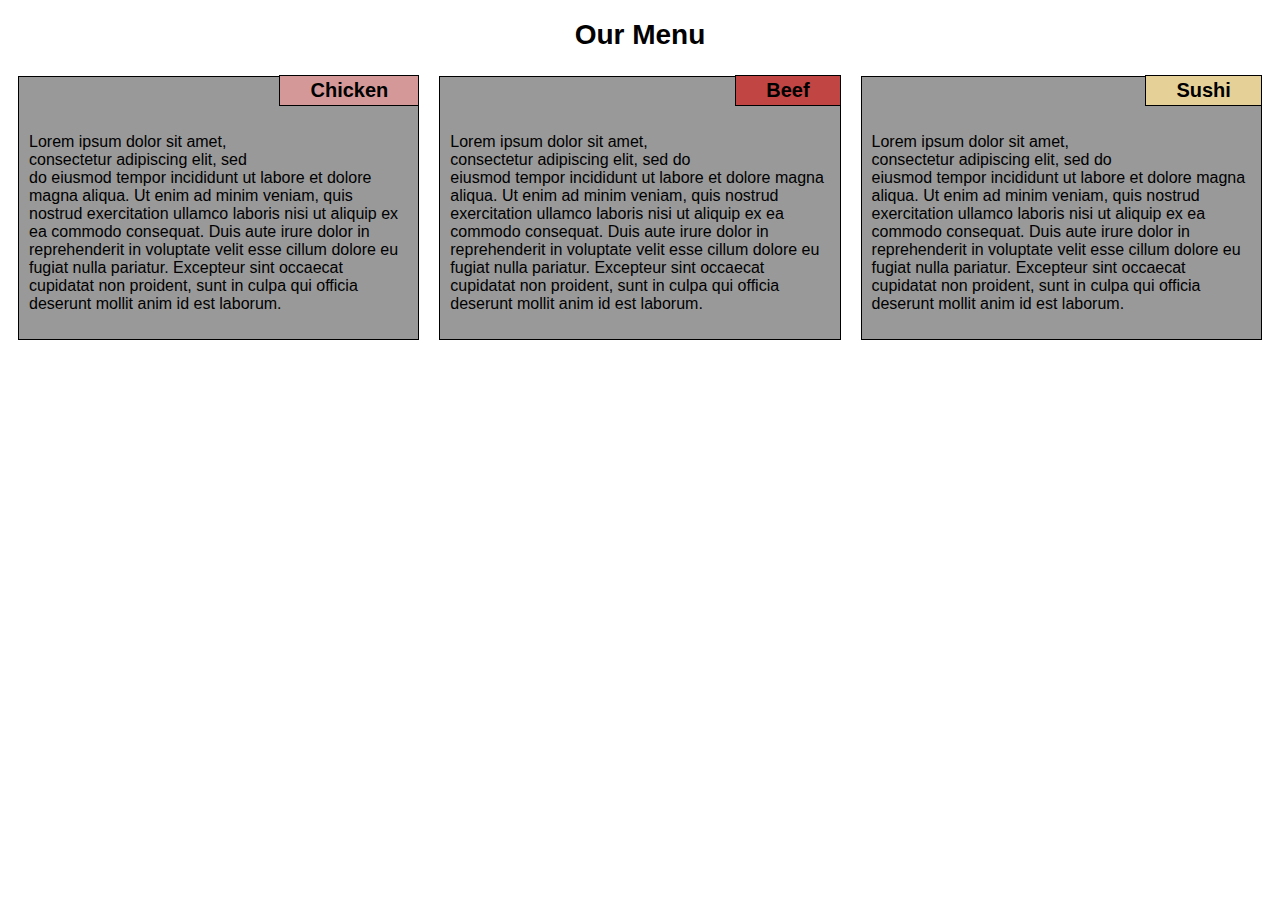
<file: module2_solution/index.html>
<!DOCTYPE html>
<html>
<head>
<meta charset="utf-8">
<meta name="viewport" content="width=device-width, initial-scale=1">
<title>Assigment Solution for Module 2</title>
<link rel="stylesheet" href="css/styles.css">

</head>
<body>
<h1>Our Menu</h1>

<div class="col-lg-4 col-md-6 col-sm-12">
<section>
  <h2 id="header1">Chicken</h2>
      <p>Lorem ipsum dolor sit amet, consectetur adipiscing elit, sed do eiusmod tempor incididunt ut labore et dolore magna aliqua. Ut enim ad minim veniam, quis nostrud exercitation ullamco laboris nisi ut aliquip ex ea commodo consequat. Duis aute irure dolor in reprehenderit in voluptate velit esse cillum dolore eu fugiat nulla pariatur. Excepteur sint occaecat cupidatat non proident, sunt in culpa qui officia deserunt mollit anim id est laborum.</p>
</section>
</div>

<div class="col-lg-4 col-md-6 col-sm-12">
<section>
  <h2 id="header2">Beef</h2>
      <p>Lorem ipsum dolor sit amet, consectetur adipiscing elit, sed do eiusmod tempor incididunt ut labore et dolore magna aliqua. Ut enim ad minim veniam, quis nostrud exercitation ullamco laboris nisi ut aliquip ex ea commodo consequat. Duis aute irure dolor in reprehenderit in voluptate velit esse cillum dolore eu fugiat nulla pariatur. Excepteur sint occaecat cupidatat non proident, sunt in culpa qui officia deserunt mollit anim id est laborum.</p>
</section>
</div>

<div class="col-lg-4 col-md-12 col-sm-12">
<section>
  <h2 id="header3">Sushi</h2>
      <p>Lorem ipsum dolor sit amet, consectetur adipiscing elit, sed do eiusmod tempor incididunt ut labore et dolore magna aliqua. Ut enim ad minim veniam, quis nostrud exercitation ullamco laboris nisi ut aliquip ex ea commodo consequat. Duis aute irure dolor in reprehenderit in voluptate velit esse cillum dolore eu fugiat nulla pariatur. Excepteur sint occaecat cupidatat non proident, sunt in culpa qui officia deserunt mollit anim id est laborum.</p>
</section>
</div>

</body>
</html>
</file>
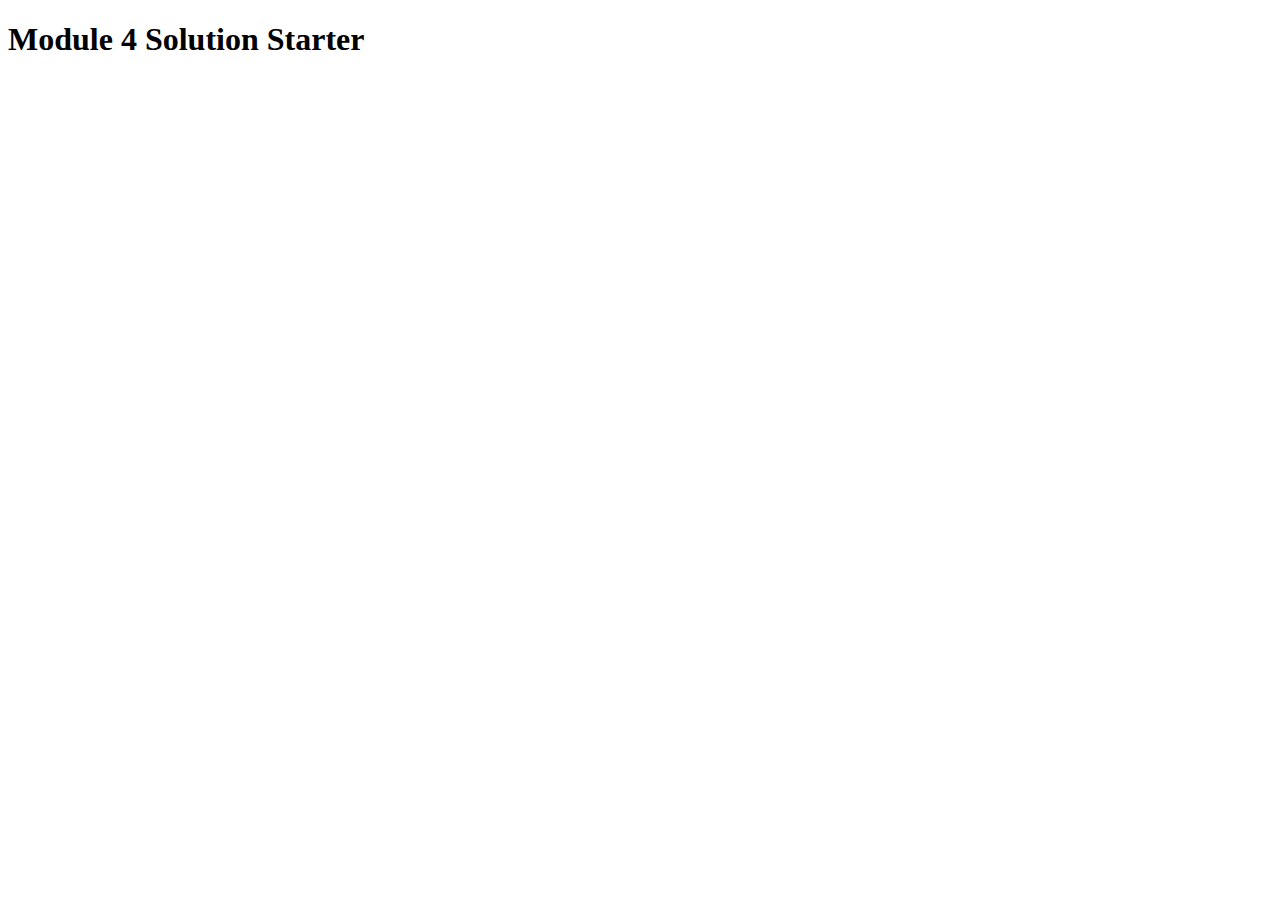
<file: module4_solution/index.html>
<!DOCTYPE html>
<html>
<head>
  <meta charset="utf-8">
  <title>Module 4 Solution Starter</title>
  <script>
    var names = []; // DO NOT REMOVE
  </script>
  <script src="SpeakHello.js"></script>
  <script src="SpeakGoodBye.js"></script>
  <script src="script.js"></script>
</head>
<body>
  <h1>Module 4 Solution Starter</h1>
</body>
</html>
</file>
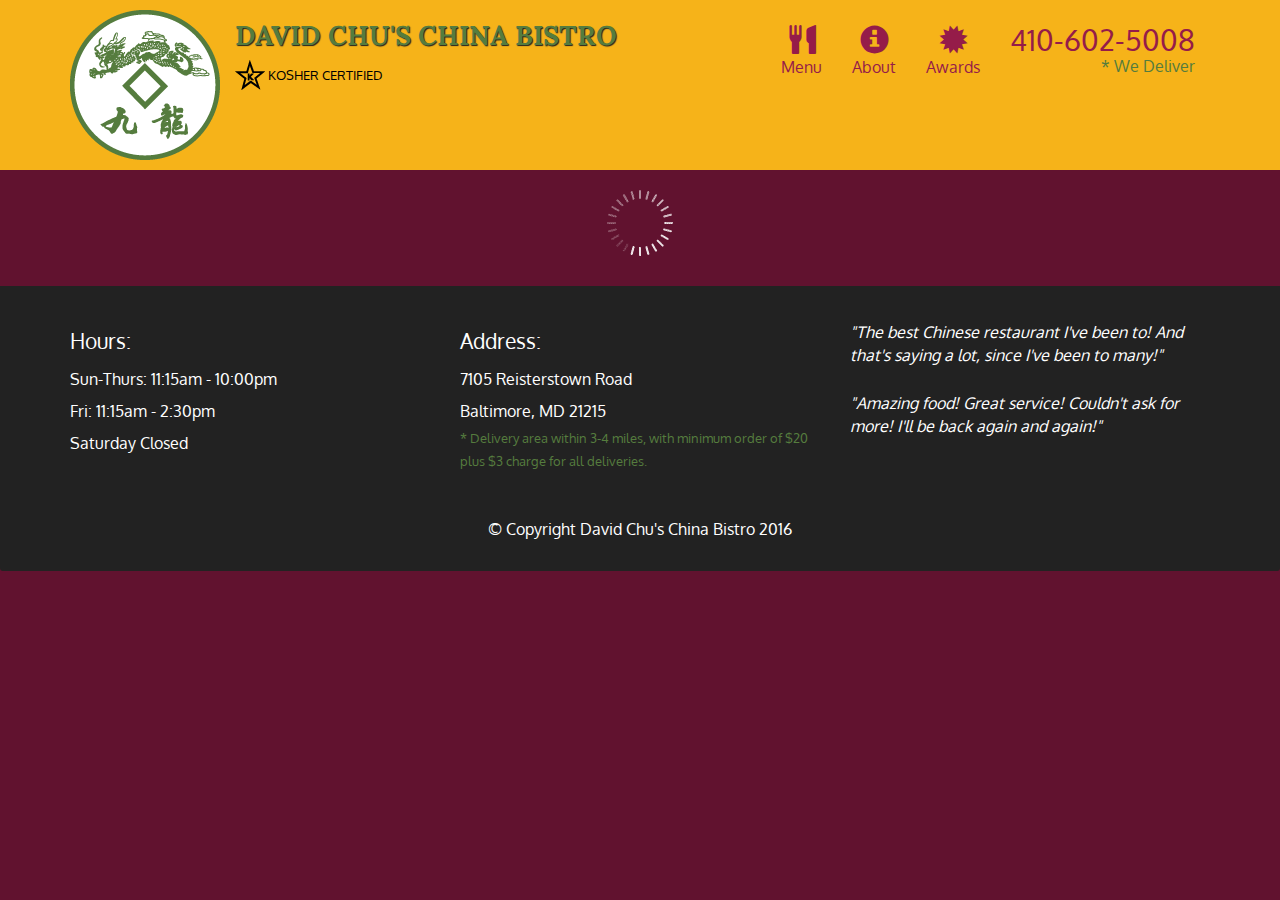
<file: module5_solution/index.html>
<!doctype html>
<html lang="en">
  <head>
    <meta charset="utf-8">
    <meta http-equiv="X-UA-Compatible" content="IE=edge">
    <meta name="viewport" content="width=device-width, initial-scale=1">
    <title>David Chu's China Bistro</title>
    <link rel="stylesheet" href="css/bootstrap.min.css">
    <link rel="stylesheet" href="css/styles.css">
    <link href='https://fonts.googleapis.com/css?family=Oxygen:400,300,700' rel='stylesheet' type='text/css'>
    <link href='https://fonts.googleapis.com/css?family=Lora' rel='stylesheet' type='text/css'>
  </head>
<body>
  <header>
    <nav id="header-nav" class="navbar navbar-default">
      <div class="container">
        <div class="navbar-header">
          <a href="index.html" class="pull-left visible-md visible-lg">
            <div id="logo-img" alt="Logo image"></div>
          </a>

          <div class="navbar-brand">
            <a href="index.html"><h1>David Chu's China Bistro</h1></a>
            <p>
              <img src="images/star-k-logo.png" alt="Kosher certification">
              <span>Kosher Certified</span>
            </p>
          </div>

          <button id="navbarToggle" type="button" class="navbar-toggle collapsed" data-toggle="collapse" data-target="#collapsable-nav" aria-expanded="false">
            <span class="sr-only">Toggle navigation</span>
            <span class="icon-bar"></span>
            <span class="icon-bar"></span>
            <span class="icon-bar"></span>
          </button>
        </div>
        
        <div id="collapsable-nav" class="collapse navbar-collapse">
           <ul id="nav-list" class="nav navbar-nav navbar-right">
            <li id="navHomeButton" class="visible-xs active">
              <a href="index.html">
                <span class="glyphicon glyphicon-home"></span> Home</a>
            </li>
            <li id="navMenuButton">
              <a href="#" onclick="$dc.loadMenuCategories();">
                <span class="glyphicon glyphicon-cutlery"></span><br class="hidden-xs"> Menu</a>
            </li>
            <li>
              <a href="#">
                <span class="glyphicon glyphicon-info-sign"></span><br class="hidden-xs"> About</a>
            </li>
            <li>
              <a href="#">
                <span class="glyphicon glyphicon-certificate"></span><br class="hidden-xs"> Awards</a>
            </li>
            <li id="phone" class="hidden-xs">
              <a href="tel:410-602-5008">
                <span>410-602-5008</span></a><div>* We Deliver</div>
            </li>
          </ul><!-- #nav-list -->
        </div><!-- .collapse .navbar-collapse -->
      </div><!-- .container -->
    </nav><!-- #header-nav -->
  </header>

  <div id="call-btn" class="visible-xs">
    <a class="btn" href="tel:410-602-5008">
    <span class="glyphicon glyphicon-earphone"></span>
    410-602-5008
    </a>
  </div>
  <div id="xs-deliver" class="text-center visible-xs">* We Deliver</div>

  <div id="main-content" class="container"></div>

  <footer class="panel-footer">
    <div class="container">
      <div class="row">
        <section id="hours" class="col-sm-4">
          <span>Hours:</span><br>
          Sun-Thurs: 11:15am - 10:00pm<br>
          Fri: 11:15am - 2:30pm<br>
          Saturday Closed
          <hr class="visible-xs">
        </section>
        <section id="address" class="col-sm-4">
          <span>Address:</span><br>
          7105 Reisterstown Road<br>
          Baltimore, MD 21215
          <p>* Delivery area within 3-4 miles, with minimum order of $20 plus $3 charge for all deliveries.</p>
          <hr class="visible-xs">
        </section>
        <section id="testimonials" class="col-sm-4">
          <p>"The best Chinese restaurant I've been to! And that's saying a lot, since I've been to many!"</p>
          <p>"Amazing food! Great service! Couldn't ask for more! I'll be back again and again!"</p>
        </section>
      </div>
      <div class="text-center">&copy; Copyright David Chu's China Bistro 2016</div>
    </div>
  </footer>

  <!-- jQuery (Bootstrap JS plugins depend on it) -->
  <script src="js/jquery-2.1.4.min.js"></script>
  <script src="js/bootstrap.min.js"></script>
  <script src="js/ajax-utils.js"></script>
  <script src="js/script.js"></script>
</body>
</html>
</file>
<file: module2_solution/css/styles.css>
/********** Base styles **********/
* {
  box-sizing: border-box;
}

body{
  font-size: 1em;
  font-family: Arial, Helvetica, sans-serif;
}

h1 {
  margin-bottom: 15px;
  font-size: 1.75em;
  text-align: center;
}

section{
  border: 1px solid black;
  background-color: #999999;
  color: black;
  margin: 10px;
  padding: 10px;
}

h2 {
  float: right;
  font-size: 1.25em;
  border: 1px solid black;
  padding: 3px;
  padding-left: 30px;
  padding-right: 30px;
  position: relative;
  top: -28px;
  right: -11px;
}

p {
  padding-top: 30px;
}

#header1 {
  background-color: #d59898;
}

#header2 {
  background-color: #c14543;
}

#header3 {
  background-color: #e5d198;
}
/* Simple Responsive Framework. */
.row {
  width: 100%;
}

/********** Desktop devices only **********/
@media (min-width: 992px) {.col-lg-1, .col-lg-2, .col-lg-3, .col-lg-4, .col-lg-5, .col-lg-6, .col-lg-7, .col-lg-8, .col-lg-9, .col-lg-10, .col-lg-11, .col-lg-12{
  float: left;
} 
  .col-lg-1 {
    width: 8.33%;
  }
  .col-lg-2 {
    width: 16.66%;
  }
  .col-lg-3 {
    width: 25%;
  }
  .col-lg-4 {
    width: 33.33%;
  }
  .col-lg-5 {
    width: 41.66%;
  }
  .col-lg-6 {
    width: 50%;
  }
  .col-lg-7 {
    width: 58.33%;
  }
  .col-lg-8 {
    width: 66.66%;
  }
  .col-lg-9 {
    width: 74.99%;
  }
  .col-lg-10 {
    width: 83.33%;
  }
  .col-lg-11 {
    width: 91.66%;
  }
  .col-lg-12 {
    width: 100%;
  }
}

/********** Tablet devices only **********/
@media (min-width: 768px) and (max-width: 991px) {.col-md-1, .col-md-2, .col-md-3, .col-md-4, .col-md-5, .col-md-6, .col-md-7, .col-md-8, .col-md-9, .col-md-10, .col-md-11, .col-md-12{
  float: left;
} 
  .col-md-1 {
    width: 8.33%;
  }
  .col-md-2 {
    width: 16.66%;
  }
  .col-md-3 {
    width: 25%;
  }
  .col-md-4 {
    width: 33.33%;
  }
  .col-md-5 {
    width: 41.66%;
  }
  .col-md-6 {
    width: 50%;
  }
  .col-md-7 {
    width: 58.33%;
  }
  .col-md-8 {
    width: 66.66%;
  }
  .col-md-9 {
    width: 74.99%;
  }
  .col-md-10 {
    width: 83.33%;
  }
  .col-md-11 {
    width: 91.66%;
  }
  .col-md-12 {
    width: 100%;
  }
}

/********** Mobile devices only **********/
@media (max-width: 767px) {.col-sm-1, .col-sm-2, .col-sm-3, .col-sm-4, .col-sm-5, .col-sm-6, .col-sm-7, .col-sm-8, .col-sm-9, .col-sm-10, .col-sm-11, .col-sm-12 {
  float: left;
}
  .col-sm-1 {
    width: 8.33%;
  }
  .col-sm-2 {
    width: 16.66%;
  }
  .col-sm-3 {
    width: 25%;
  }
  .col-sm-4 {
    width: 33.33%;
  }
  .col-sm-5 {
    width: 41.66%;
  }
  .col-sm-6 {
    width: 50%;
  }
  .col-sm-7 {
    width: 58.33%;
  }
  .col-sm-8 {
    width: 66.66%;
  }
  .col-sm-9 {
    width: 74.99%;
  }
  .col-sm-10 {
    width: 83.33%;
  }
  .col-sm-11 {
    width: 91.66%;
  }
  .col-sm-12 {
    width: 100%;
  }
}
</file>
<file: module5_solution/css/styles.css>
body {
  font-size: 16px;
  color: #fff;
  background-color: #61122f;
  font-family: 'Oxygen', sans-serif;
}

/** HEADER **/
#header-nav {
  background-color: #f6b319;
  border-radius: 0;
  border: 0;
}

#logo-img {
  background: url('../images/restaurant-logo_large.png') no-repeat;
  width: 150px;
  height: 150px;
  margin: 10px 15px 10px 0;
}

.navbar-brand {
  padding-top: 25px;
}
.navbar-brand h1 { /* Restaurant name */
  font-family: 'Lora', serif;
  color: #557c3e;
  font-size: 1.5em;
  text-transform: uppercase;
  font-weight: bold;
  text-shadow: 1px 1px 1px #222;
  margin-top: 0;
  margin-bottom: 0;
  line-height: .75;
}
.navbar-brand a:hover, .navbar-brand a:focus {
  text-decoration: none;
}
.navbar-brand p { /* Kosher cert */
  color: #000;
  text-transform: uppercase;
  font-size: .7em;
  margin-top: 15px;
}
.navbar-brand p span { /* Star-K */
  vertical-align: middle;
}

#nav-list {
  margin-top: 10px;
}
#nav-list a {
  color: #951C49;
  text-align: center;
}
#nav-list a:hover {
  background: #E7E7E7;
}
#nav-list a span {
  font-size: 1.8em;
}

#phone {
  margin-top: 5px;
}
#phone a { /* Phone number */
  text-align: right;
  padding-bottom: 0;
}
#phone div { /* We Deliver */
  color: #557c3e;
  text-align: right;
  padding-right: 15px;
}

.navbar-header button.navbar-toggle, .navbar-header .icon-bar {
  border: 1px solid #61122f;
}
.navbar-header button.navbar-toggle {
  clear: both;
  margin-top: -30px;
}
/* END HEADER */

/* FOOTER */
.panel-footer {
  margin-top: 30px;
  padding-top: 35px;
  padding-bottom: 30px;
  background-color: #222;
  border-top: 0;
}
.panel-footer div.row {
  margin-bottom: 35px;
}
#hours, #address {
  line-height: 2;
}
#hours > span, #address > span {
  font-size: 1.3em;
}
#address p {
  color: #557c3e;
  font-size: .8em;
  line-height: 1.8;
}
#testimonials {
  font-style: italic;
}
#testimonials p:nth-child(2) {
  margin-top: 25px;
}
/* END FOOTER */



/* HOME PAGE */
.container .jumbotron {
  box-shadow: 0 0 50px #3F0C1F;
  border: 2px solid #3F0C1F;
}

#menu-tile, #specials-tile, #map-tile {
  height: 250px;
  width: 100%;
  margin-bottom: 15px;
  position: relative;
  border: 2px solid #3F0C1F;
  overflow: hidden;
}
#menu-tile:hover, #specials-tile:hover, #map-tile:hover {
  box-shadow: 0 1px 5px 1px #cccccc;
}
#menu-tile {
  background: url('../images/menu-tile.jpg') no-repeat;
  background-position: center;
}
#specials-tile {
  background: url('../images/specials-tile.jpg') no-repeat;
  background-position: center;
}
#menu-tile span, #specials-tile span, #map-tile span {
  position: absolute;
  bottom: 0;
  right: 0;
  width: 100%;
  text-align: center;
  font-size: 1.6em;
  text-transform: uppercase;
  background-color: #000;
  color: #fff;
  opacity: .8;
}
/* END HOME PAGE */

/* MENU CATEGORIES PAGE */
.category-tile { 
  position: relative;
  border: 2px solid #3F0C1F;
  overflow: hidden;
  width: 200px;
  height: 200px;
  margin: 0 auto 15px;
}
.category-tile span {
  position: absolute;
  bottom: 0;
  right: 0;
  width: 100%;
  text-align: center;
  font-size: 1.2em;
  text-transform: uppercase;
  background-color: #000;
  color: #fff;
  opacity: .8;
}
.category-tile:hover {
  box-shadow: 0 1px 5px 1px #cccccc;
}

#menu-categories-title + div {
  margin-bottom: 50px;
}
/* END MENU CATEGORIES PAGE */

/* SINGLE CATEGORY PAGE */
.menu-item-tile {
  margin-bottom: 25px;
}
.menu-item-tile hr {
  width: 80%;
}
.menu-item-tile .menu-item-price {
  font-size: 1.1em;
  text-align: right;
  margin-top: -15px;
  margin-right: -15px;
}
.menu-item-tile .menu-item-price span {
  font-size: .6em;
}
.menu-item-photo {
  position: relative;
  border: 2px solid #3F0C1F; 
  overflow: hidden;
  padding: 0;
  margin-right: -15px;
  margin-left: auto;
  margin-bottom: 20px;
  max-width: 250px;
}
.menu-item-photo div {
  position: absolute;
  bottom: 0;
  right: 0;
  width: 80px;
  background-color: #557c3e;
  text-align: center;
}
.menu-item-description {
  padding-right: 30px;
}
h3.menu-item-title {
  margin: 0 0 10px;
}
.menu-item-details {
  font-size: .9em;
  font-style: italic;
}
/* END SINGLE CATEGORY PAGE */


/********** Large devices only **********/
@media (min-width: 1200px) {
  .container .jumbotron {
    background: url('../images/jumbotron_1200.jpg') no-repeat;
    height: 675px;
  }
}

/********** Medium devices only **********/
@media (min-width: 992px) and (max-width: 1199px) {
  /* Header */
  #logo-img {
    background: url('../images/restaurant-logo_medium.png') no-repeat;
    width: 100px;
    height: 100px;
    margin: 5px 5px 5px 0;
  }
  /* End Header */

  /* Home Page */
  .container .jumbotron {
    background: url('../images/jumbotron_992.jpg') no-repeat;
    height: 558px;
  }
  /* End Home Page */
}

/********** Small devices only **********/
@media (min-width: 768px) and (max-width: 991px) {
  /* Home Page */
  .container .jumbotron {
    background: url('../images/jumbotron_768.jpg') no-repeat;
    height: 432px;
  }
  /* End Home Page */
}

/********** Extra small devices only **********/
@media (max-width: 767px) {
  /* Header */
  .navbar-brand {
    padding-top: 10px;
    height: 80px;
  }
  .navbar-brand h1 { /* Restaurant name */
    padding-top: 10px;
    font-size: 5vw; /* 1vw = 1% of viewport width */
  }
  .navbar-brand p { /* Kosher cert */
    font-size: .6em;
    margin-top: 12px;
  }
  .navbar-brand p img { /* Star-K */
    height: 20px;
  }

  #collapsable-nav a { /* Collapsed nav menu text */
    font-size: 1.2em;
  }
  #collapsable-nav a span { /* Collapsed nav menu glyph */
    font-size: 1em;
    margin-right: 5px;
  }

  #call-btn > a {
    font-size: 1.5em;
    display: block;
    margin: 0 20px;
    padding: 10px;
    border: 2px solid #fff;
    background-color: #f6b319;
    color: #951c49;
  }
  #xs-deliver {
    margin-top: 5px;
    font-size: .7em;
    letter-spacing: .1em;
    text-transform: uppercase;
  }
  /* End Header */

  /* Footer */
  .panel-footer section {
    margin-bottom: 30px;
    text-align: center;
  }
  .panel-footer section:nth-child(3) {
    margin-bottom: 0; /* margin already exists on the whole row */
  }
  .panel-footer section hr {
    width: 50%;
  }
  /* End Footer */

  /* Home Page */
  .container .jumbotron {
    margin-top: 30px;
    padding: 0;
  }
  #menu-tile, #specials-tile {
    width: 360px;
    margin: 0 auto 15px;
  }

  .menu-item-photo {
    margin-right: auto;
  }
  .menu-item-tile .menu-item-price {
    text-align: center;
  }
  .menu-item-description {
    text-align: center;;
  }
}


/********** Super extra small devices Only :-) (e.g., iPhone 4) **********/
@media (max-width: 479px) {
  /* Header */
  .navbar-brand h1 { /* Restaurant name */
    padding-top: 5px;
    font-size: 6vw;
  }
  /* End Header */
  
  /* Home page */
  #menu-tile, #specials-tile {
    width: 280px;
    margin: 0 auto 15px;
  }

  .col-xxs-12 {
    position: relative;
    min-height: 1px;
    padding-right: 15px;
    padding-left: 15px;
    float: left;
    width: 100%;
  }
}
</file>
